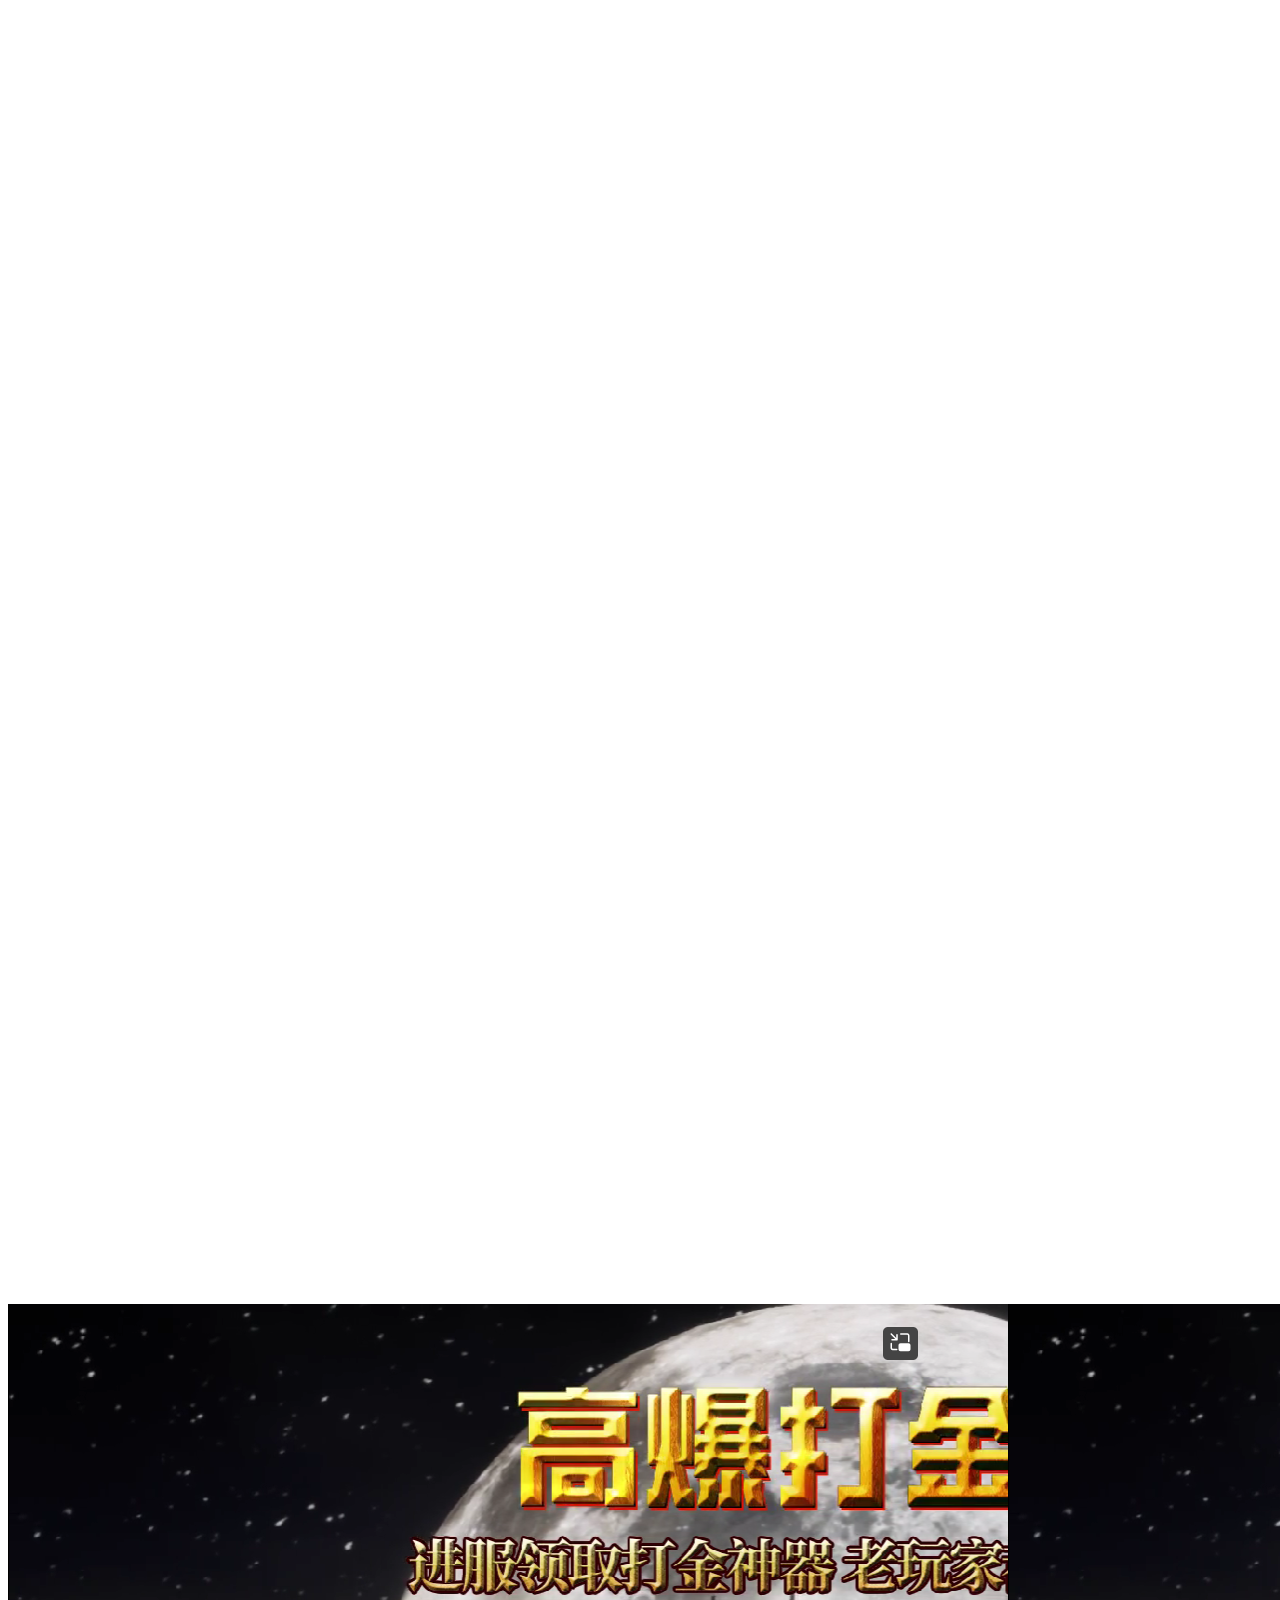
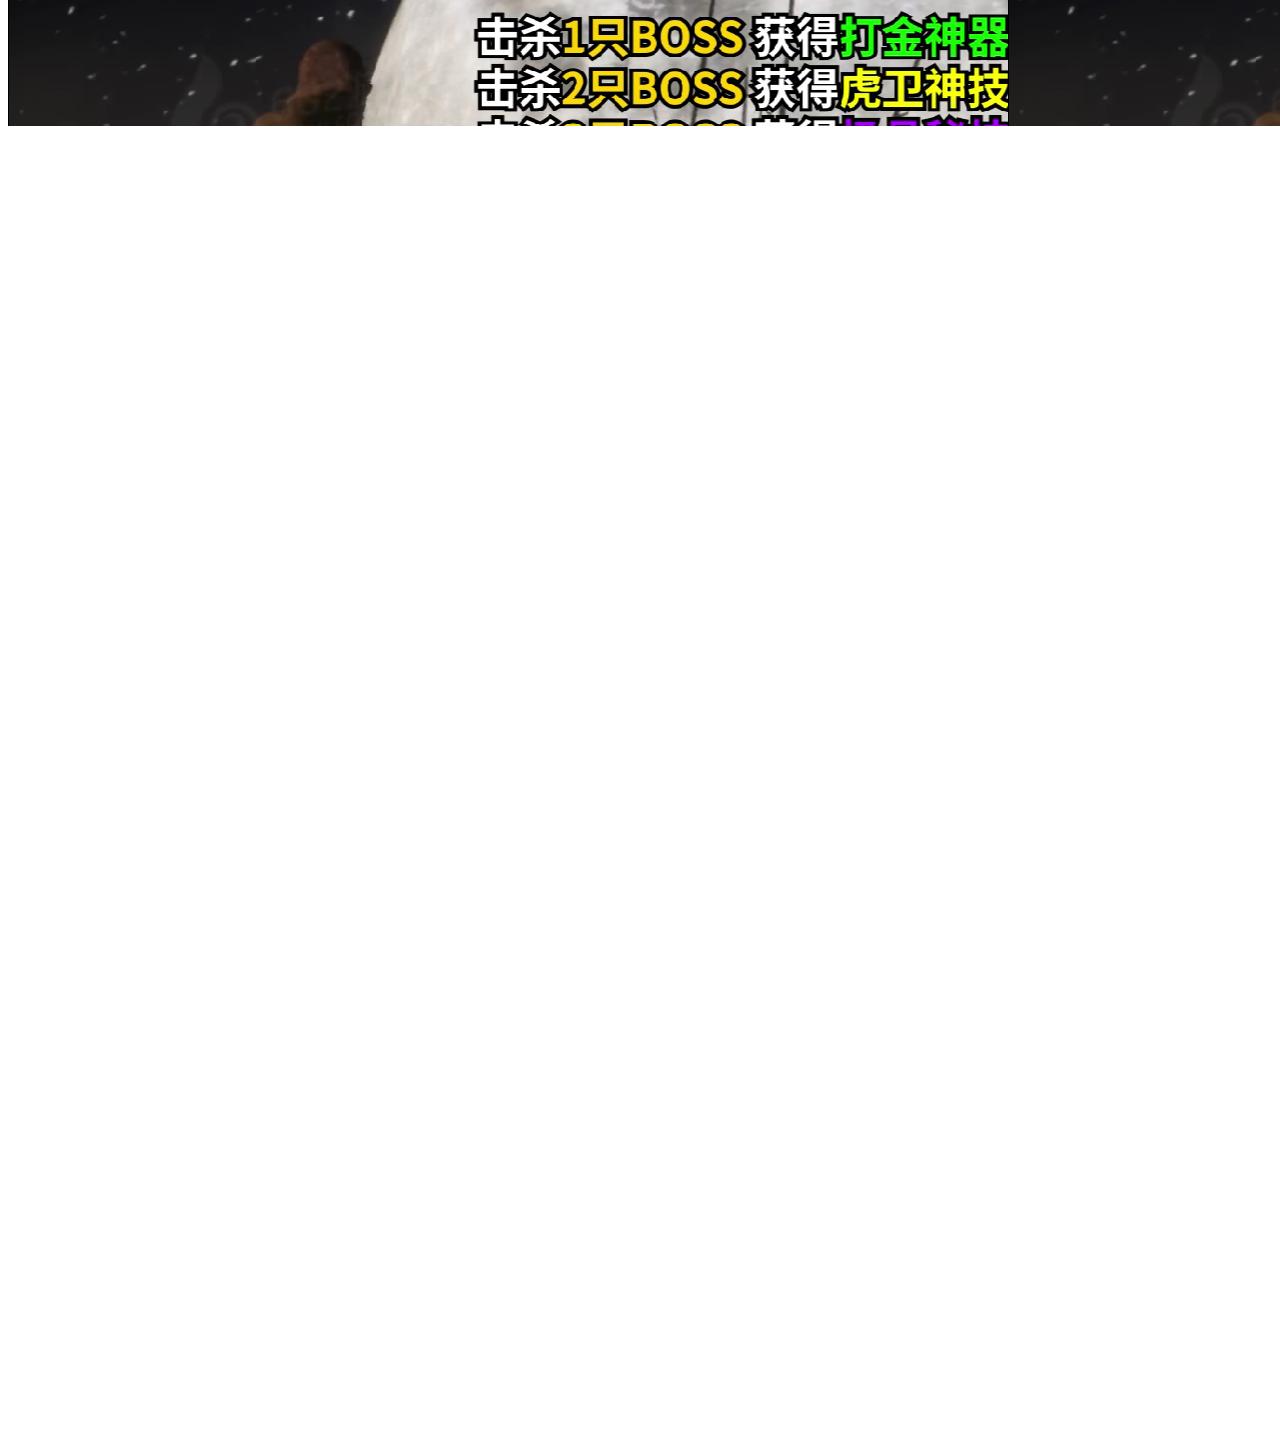
<file: demo01/demo/demo1.html>
<!DOCTYPE html>
<html lang="en">

<head>
    <meta charset="UTF-8">
    <meta name="viewport" content="width=device-width, initial-scale=1.0">
    <style>
        /* 初始样式 */
        .carousel-container {
            width: 1304px;
            height: 422px;
            overflow: hidden;
            margin: 1304px auto;
        }

        .carousel-wrapper {
            display: flex;
            transition: transform 0.5s ease;
        }

        .carousel-item {
            flex: 0 0 auto;
            width: 1000px;
            box-sizing: border-box;
        }

        /* 鼠标悬停时停止轮播 */
        .carousel-container:hover .carousel-wrapper {
            animation-play-state: paused;
        }
    </style>
</head>

<body>

    <!-- 轮播图容器 -->
    <div class="carousel-container">
        <!-- 轮播图内容 -->
        <div class="carousel-wrapper" id="carouselWrapper">
            <div class="carousel-item"><img src="../image/轮播图.png"></div>
            <div class="carousel-item"><img src="../image/轮播图.png"></div>
            <div class="carousel-item"><img src="../image/轮播图.png"></div>
        </div>
    </div>

    <script>
        // 获取轮播图容器和轮播图包裹器
        const carouselContainer = document.querySelector('.carousel-container');
        const carouselWrapper = document.getElementById('carouselWrapper');

        // 设置轮播图的宽度和初始索引
        const itemWidth = 1200;
        let currentIndex = 0;

        // 自动轮播
        function autoSlide() {
            currentIndex = (currentIndex + 1) % carouselWrapper.children.length;
            console.log(carouselWrapper.children.length);
            updateCarousel();
        }

        // 更新轮播图的位置
        function updateCarousel() {
            const newPosition = -currentIndex * itemWidth;
            carouselWrapper.style.transform = `translateX(${newPosition}px)`;
        }

        // 使用定时器触发自动轮播
        const slideInterval = setInterval(autoSlide, 2000);

        // 鼠标悬停时停止轮播
        carouselContainer.addEventListener('mouseenter', () => {
            clearInterval(slideInterval);
        });

        // 鼠标移开时恢复轮播
        carouselContainer.addEventListener('mouseleave', () => {
            slideInterval = setInterval(autoSlide, 2000);
        });
    </script>

</body>

</html>
</file>
